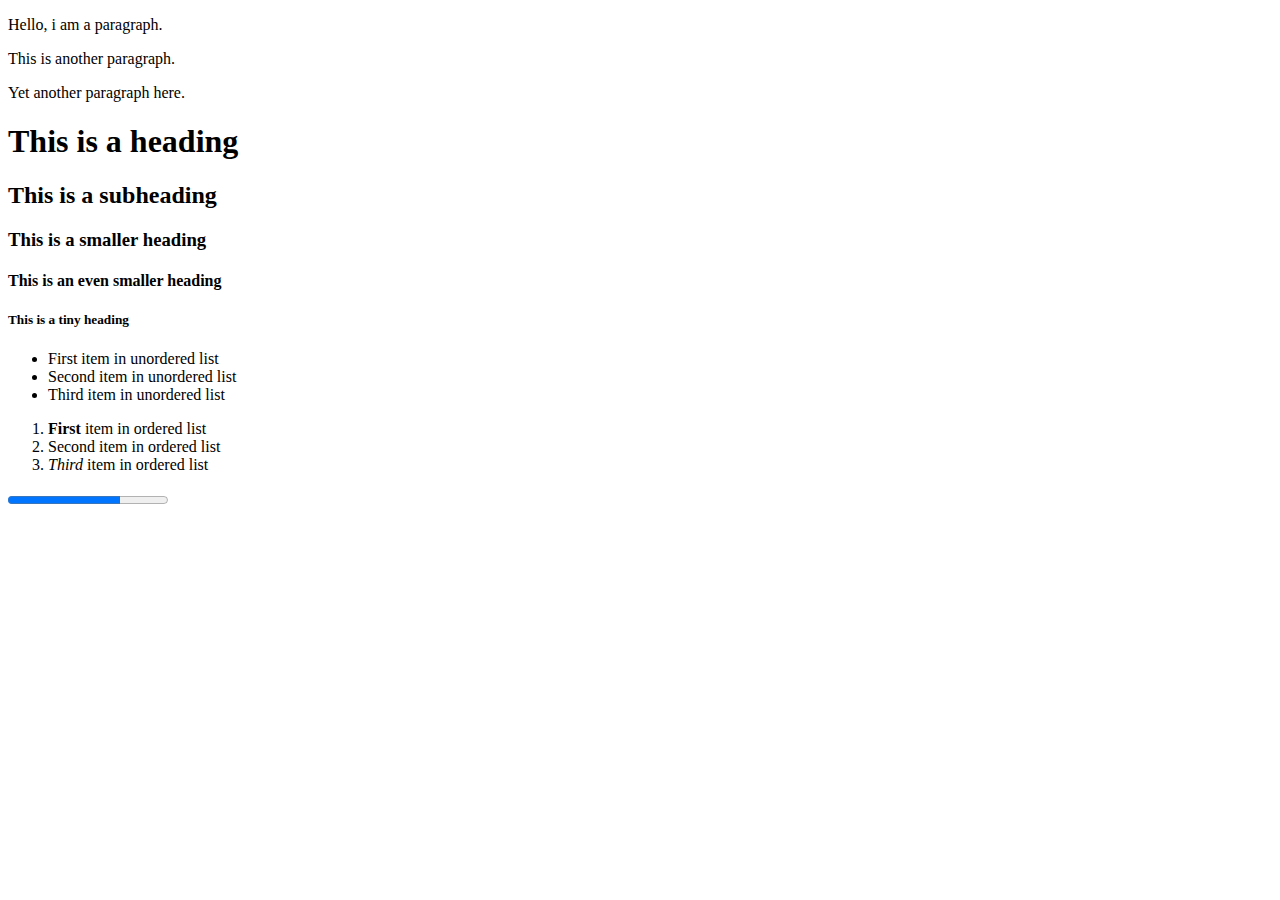
<file: index.html>
<!DOCTYPE html>
<html lang="en">
<head>
    <meta charset="UTF-8">
    <meta name="viewport" content="width=device-width, initial-scale=1.0">
    <title>Document</title>
    <style>
      header {background-color: tomato;}
      main {background-color: yellow;}
      section {background-color: green;}
      footer {background-color: blue;}
      aside {background-color: purple;}
    </style>
</head>
<body>
    <p>Hello, i am a paragraph.</p>
    <p>This is another paragraph.</p>
    <p>Yet another paragraph here.</p>
    <h1>This is a heading</h1>
    <h2>This is a subheading</h2>
    <h3>This is a smaller heading</h3>
    <h4>This is an even smaller heading</h4>
    <h5>This is a tiny heading</h5>


    <ul>
        <li>First item in unordered list</li>
        <li>Second item in unordered list</li>
        <li>Third item in unordered list</li>
    </ul>

    <ol>
        <li><strong>First</strong> item in ordered list</li>
        <li>Second item in ordered list</li>
        <li><em>Third</em> item in ordered list</li>
    </ol>

    <progress value="70" max="100"></progress>
</body>
</html>
</file>
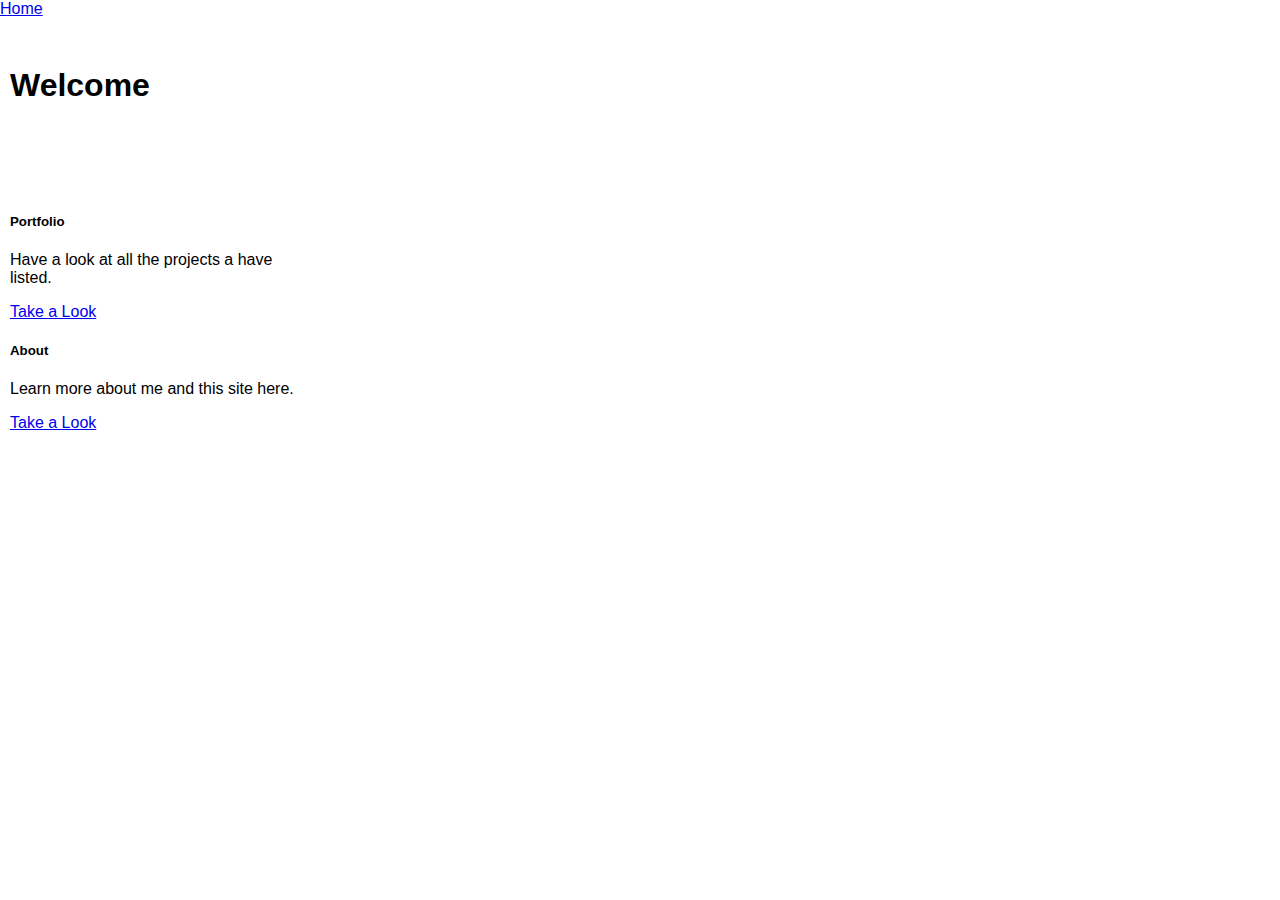
<file: HTML/index.html>
<!DOCTYPE html>
<html lang="en">

<head>
    <meta charset="utf-8">
    <meta name="viewport" content="width=device-width, initial-scale=1">
    <title>Home</title>
    <link href="https://cdn.jsdelivr.net/npm/bootstrap@5.3.8/dist/css/bootstrap.min.css" rel="stylesheet"
        integrity="sha384-sRIl4kxILFvY47J16cr9ZwB07vP4J8+LH7qKQnuqkuIAvNWLzeN8tE5YBujZqJLB" crossorigin="anonymous">
    <link rel="stylesheet" href="../CSS/styles.css">
</head>

<body>
    <nav class="navbar bg-dark border-bottom border-body" data-bs-theme="dark">
        <div class=" container-fluid">
            <a class="navbar-brand" href="index.html">Home</a>
        </div>
    </nav>

    <main>
        <br>
        <h1 class="text-center">Welcome</h1>
        <br>
        <div class="fluid-container text-center bg-dark">
            <div class="row"><h2 class="text-center">What is it that you want to see?</h2></div>
            <div class="row">
                <div class="col"></div>
                <div class="col">
                    <div class="card">
                        <div class="card-header">

                        </div>
                        <div class="card-body">
                            <h5 class="card-title">Portfolio</h5>
                            <p class="card-text">Have a look at all the projects a have listed.
                            </p>
                            <a href="portfolio.html" class="btn btn-primary">Take a Look</a>
                        </div>
                    </div>
                </div>
                <div class="col">
                    <div class="card">
                        <div class="card-header">
                        </div>
                        <div class="card-body">
                            <h5 class="card-title">About</h5>
                            <p class="card-text">Learn more about me and this site here.
                            </p>
                            <a href="#" class="btn btn-primary">Take a Look</a>
                        </div>
                    </div>
                </div>
                <div class="col"></div>
            <div class="row"><h3 class="text-center">Those are all the options for now.</h3></div>
            </div>
        </div>

    </main>
</body>

</html>
</file>
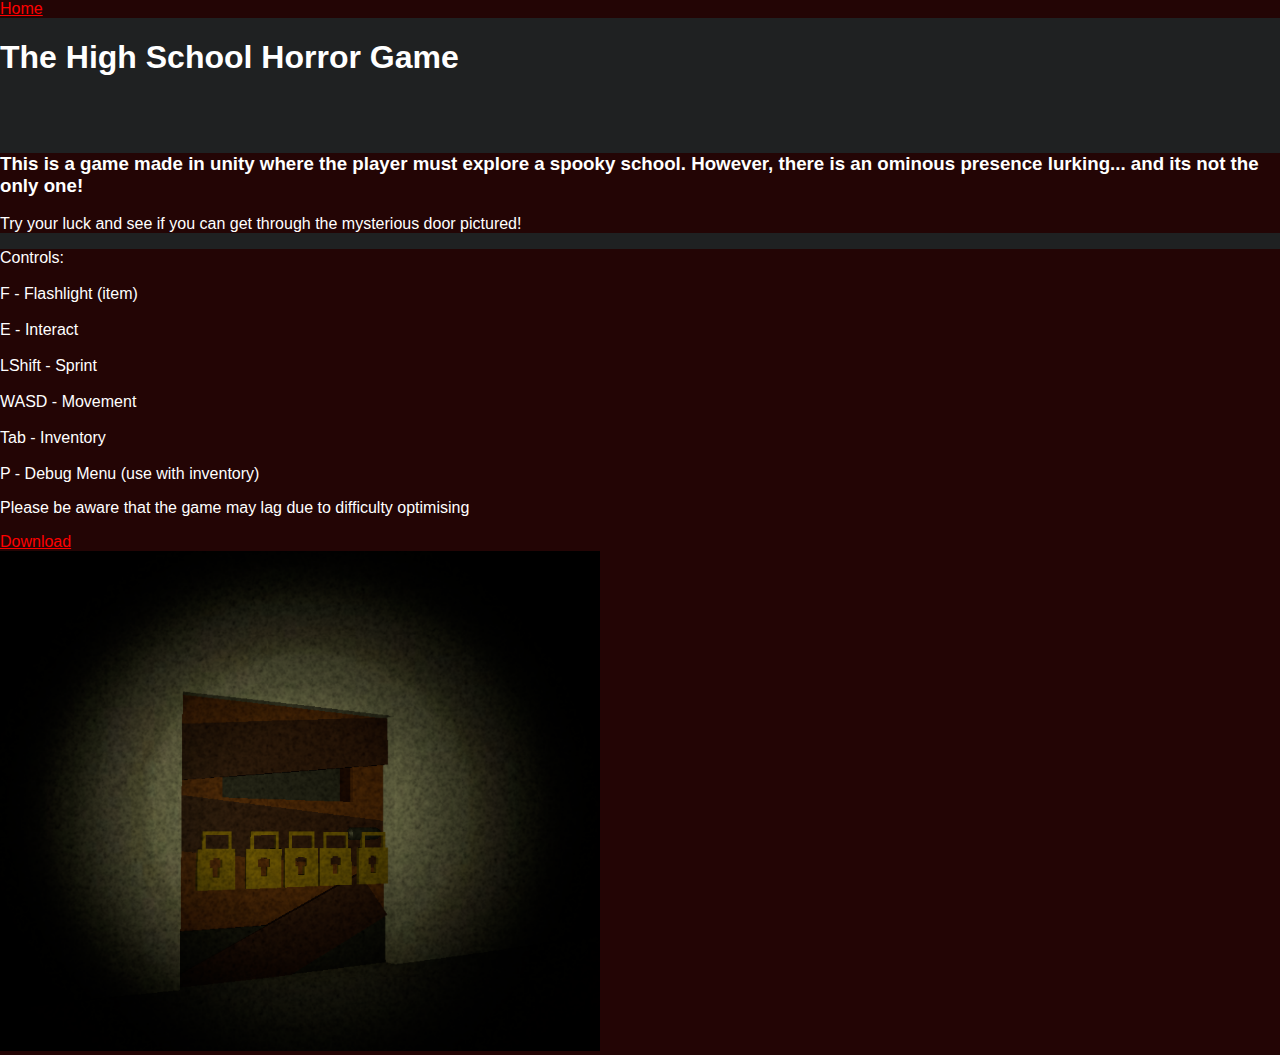
<file: highschoolhorror.html>
<!DOCTYPE html>
<html lang="en">

<head>
    <meta charset="utf-8">
    <meta name="viewport" content="width=device-width, initial-scale=1">
    <title>RPN Stack Calculator</title>
    <link href="https://cdn.jsdelivr.net/npm/bootstrap@5.3.8/dist/css/bootstrap.min.css" rel="stylesheet"
        integrity="sha384-sRIl4kxILFvY47J16cr9ZwB07vP4J8+LH7qKQnuqkuIAvNWLzeN8tE5YBujZqJLB" crossorigin="anonymous">
    <link rel="stylesheet" href="hhsStyles.css">
</head>

<body>
    <nav class="navbar bg-dark border-bottom border-body" data-bs-theme="dark">
        <div class="container-fluid">
            <a class="navbar-brand" href="index.html">Home</a>
        </div>
    </nav>

    <h1 class="text-center">The High
        School Horror Game</h1>
    <main>
        <br> <br />
        <div class="container-fluid text-center">
            <h3>This is a game made in unity where the player must explore a spooky school. However, there is an
                ominous presence lurking... and its not the only one!</h3>
            <p>Try your luck and see if you can get through the mysterious door pictured!</p>
        </div>
        <div class="container-fluid text-center">
            <div class="row">
                <div class="col">
                    <div class="row">
                        <div class="alert" role="alert">
                            Controls:<br> <br />
                            F - Flashlight (item)<br> <br />
                            E - Interact<br> <br />
                            LShift - Sprint<br> <br />
                            WASD - Movement<br> <br />
                            Tab - Inventory<br> <br />
                            P - Debug Menu (use with inventory)
                        </div>

                        <div class="container">
                            <p>Please be aware that the game may lag due to difficulty optimising
                            </p>
                        </div>

                        <div class="container">
                            <div class="row">
                                <div class="col"></div>
                                <div class="col">
                                    <div class="alert alert-danger" role="alert">
                                        <a href="resources/hshg.zip" download="highschoolhorrorgame">Download</a>
                                    </div>
                                </div>
                                <div class="col"></div>
                            </div>
                        </div>

                    </div>
                </div>
                <div class="col">
                    <nav aria-label="...">
                        <img src="resources/door.png" alt="spooky door" width="600" height="500">
                    </nav>
                </div>
            </div>
        </div>
    </main>

</body>

</html>
</file>
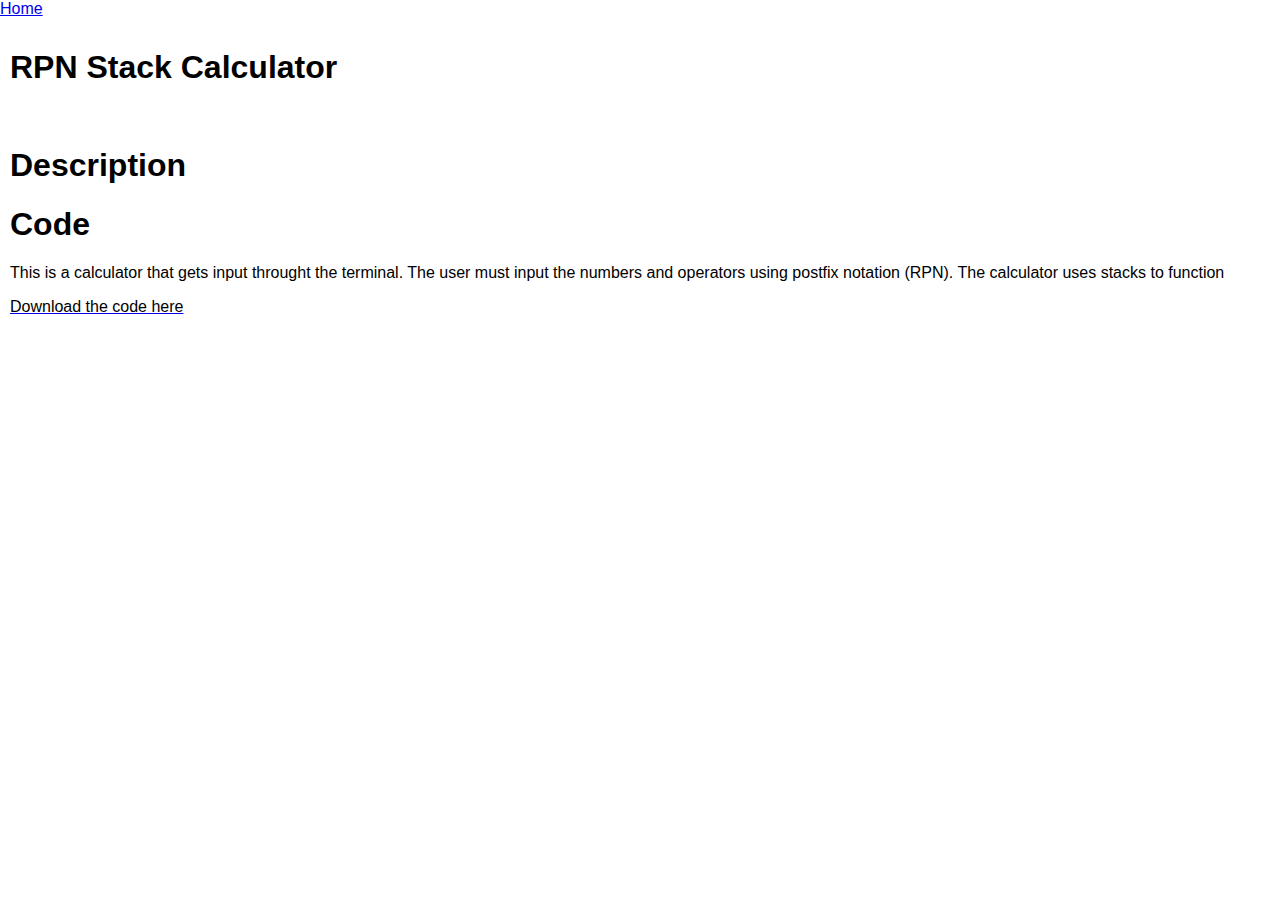
<file: rpn.html>
<!DOCTYPE html>
<html lang="en">

<head>
    <meta charset="utf-8">
    <meta name="viewport" content="width=device-width, initial-scale=1">
    <title>RPN Stack Calculator</title>
    <link href="https://cdn.jsdelivr.net/npm/bootstrap@5.3.8/dist/css/bootstrap.min.css" rel="stylesheet"
        integrity="sha384-sRIl4kxILFvY47J16cr9ZwB07vP4J8+LH7qKQnuqkuIAvNWLzeN8tE5YBujZqJLB" crossorigin="anonymous">
    <link rel="stylesheet" href="CSS/styles.css">
</head>

<body>
    <header>
        <nav class="navbar bg-dark border-bottom border-body" data-bs-theme="dark">
            <div class="container-fluid text-center">
                <a class="navbar-brand" href="index.html">Home</a>
            </div>
        </nav>
    </header>

    <main>
        <h1 class="text-center">RPN Stack Calculator</h1>

        <br>
        <div class="container-fluid border-body dark">
            <div class="row">
                <div class="col">
                    <h1 class="text-center"><b>Description</b></h1>
                </div>

                <div class="col">
                    <h1 class="text-center"><b>Code</b></h1>
                </div>

                <div class="row">
                    <div class="col">
                        <p>This is a calculator that gets input throught the terminal. The user must input the numbers
                            and operators using postfix notation (RPN). The calculator uses stacks to function</p>
                    </div>
                    <div class="col">
                        <div class="alert alert-secondary" role="alert">
                            <a href="resources/RPNStackCalculator.java" download="RPNStackCalculator">
                                <p class="text-center">Download the code here</p>
                            </a>
                        </div>
                    </div>
                </div>
            </div>
        </div>
    </main>
</body>

</html>
</file>
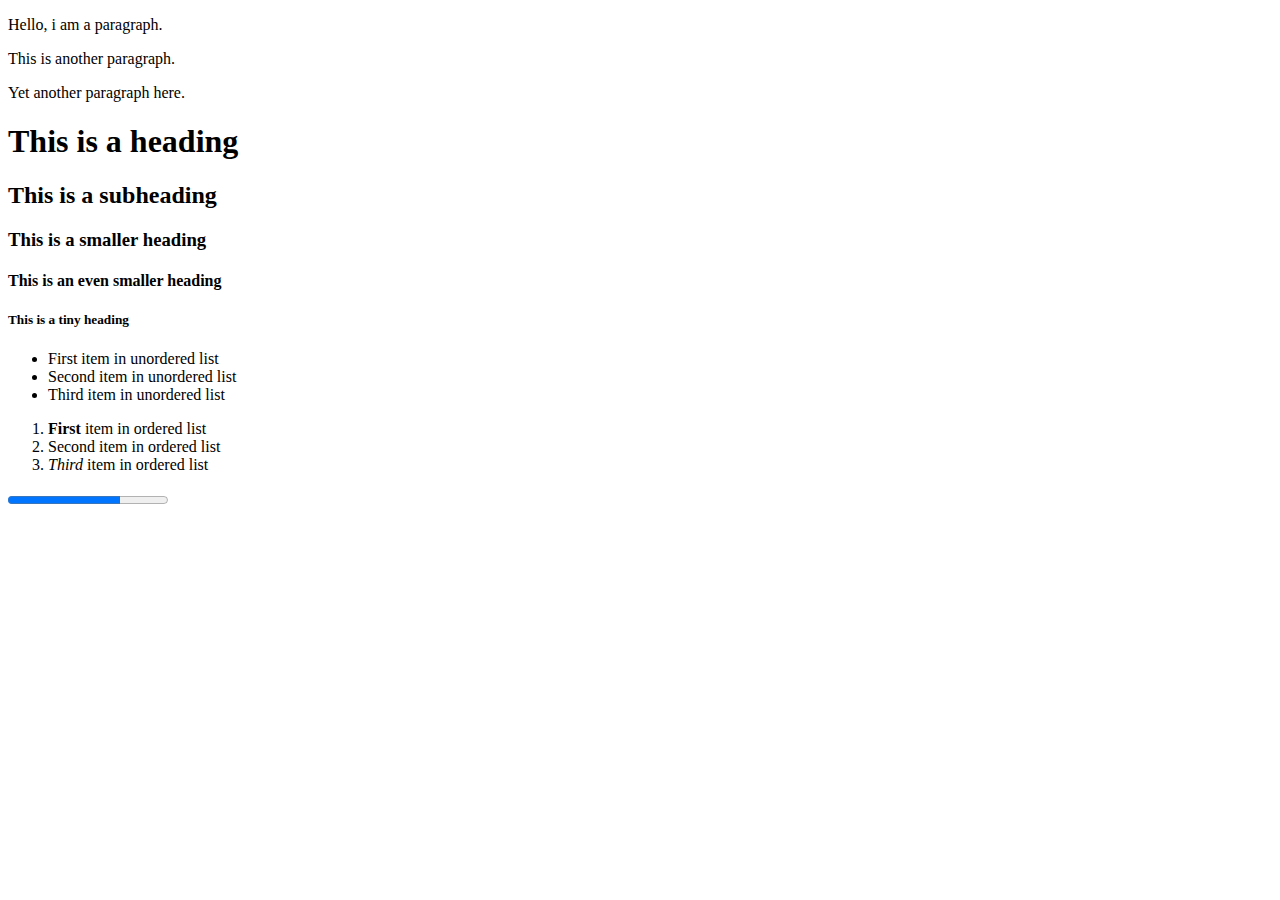
<file: TheWebsite.html>
<!DOCTYPE html>
<html lang="en">
<head>
    <meta charset="UTF-8">
    <meta name="viewport" content="width=device-width, initial-scale=1.0">
    <title>Document</title>
    <style>
      header {background-color: tomato;}
      main {background-color: yellow;}
      section {background-color: green;}
      footer {background-color: blue;}
      aside {background-color: purple;}
    </style>
</head>
<body>
    <p>Hello, i am a paragraph.</p>
    <p>This is another paragraph.</p>
    <p>Yet another paragraph here.</p>
    <h1>This is a heading</h1>
    <h2>This is a subheading</h2>
    <h3>This is a smaller heading</h3>
    <h4>This is an even smaller heading</h4>
    <h5>This is a tiny heading</h5>


    <ul>
        <li>First item in unordered list</li>
        <li>Second item in unordered list</li>
        <li>Third item in unordered list</li>
    </ul>

    <ol>
        <li><strong>First</strong> item in ordered list</li>
        <li>Second item in ordered list</li>
        <li><em>Third</em> item in ordered list</li>
    </ol>

    <progress value="70" max="100"></progress>
</body>
</html>
</file>
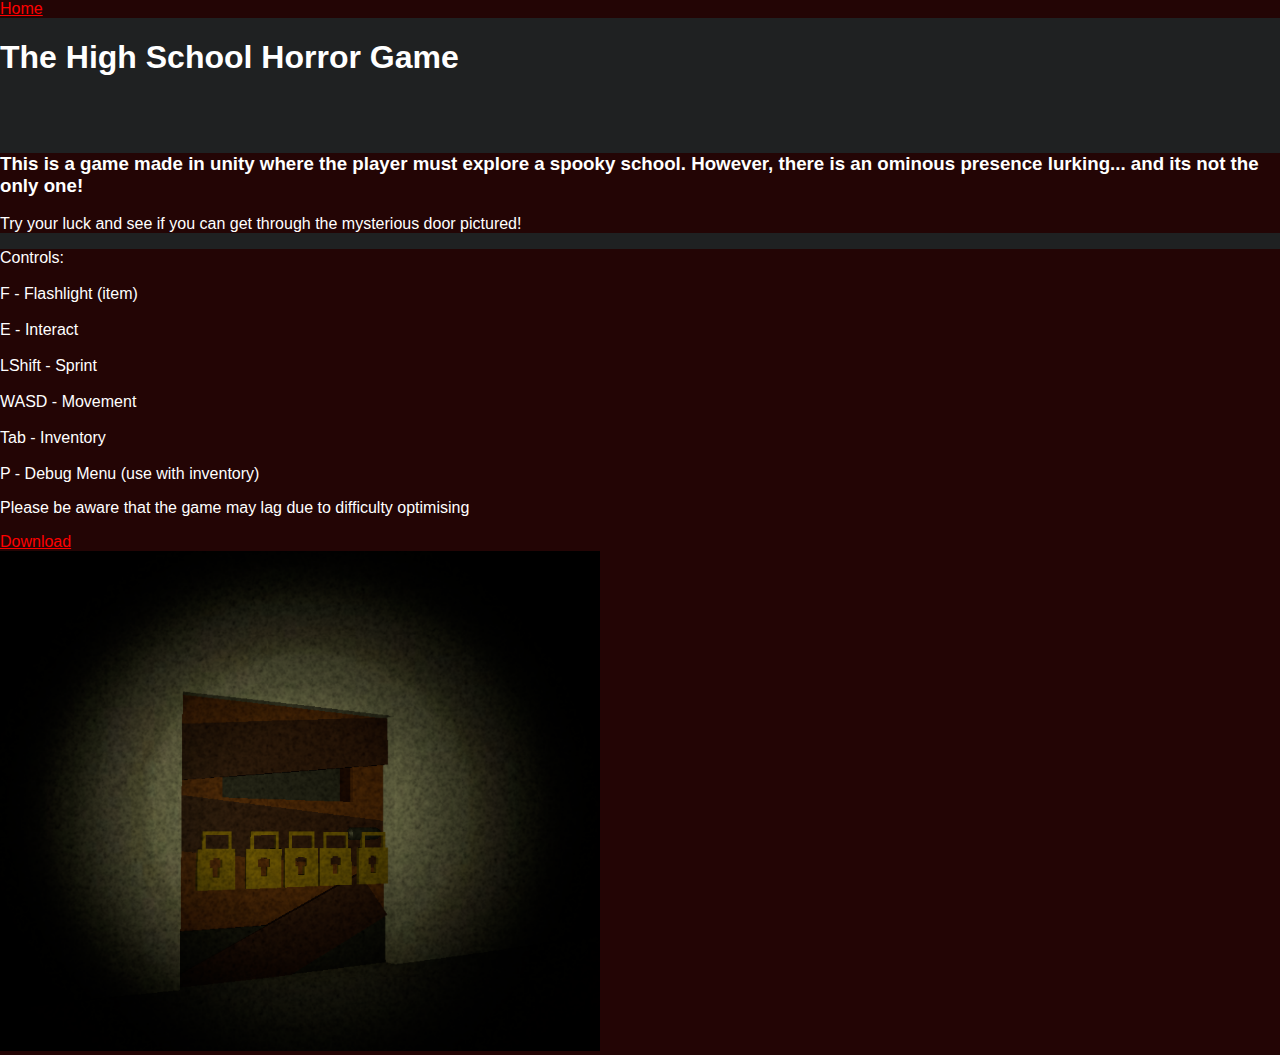
<file: HTML/highschoolhorror.html>
<!DOCTYPE html>
<html lang="en">

<head>
    <meta charset="utf-8">
    <meta name="viewport" content="width=device-width, initial-scale=1">
    <title>RPN Stack Calculator</title>
    <link href="https://cdn.jsdelivr.net/npm/bootstrap@5.3.8/dist/css/bootstrap.min.css" rel="stylesheet"
        integrity="sha384-sRIl4kxILFvY47J16cr9ZwB07vP4J8+LH7qKQnuqkuIAvNWLzeN8tE5YBujZqJLB" crossorigin="anonymous">
    <link rel="stylesheet" href="../CSS/hhsStyles.css">
</head>

<body>
    <nav class="navbar bg-dark border-bottom border-body" data-bs-theme="dark">
        <div class="container-fluid">
            <a class="navbar-brand" href="index.html">Home</a>
        </div>
    </nav>

    <h1 class="text-center">The High
        School Horror Game</h1>
    <main>
        <br> <br />
        <div class="container-fluid text-center">
            <h3>This is a game made in unity where the player must explore a spooky school. However, there is an
                ominous presence lurking... and its not the only one!</h3>
            <p>Try your luck and see if you can get through the mysterious door pictured!</p>
        </div>
        <div class="container-fluid text-center">
            <div class="row">
                <div class="col">
                    <div class="row">
                        <div class="alert" role="alert">
                            Controls:<br> <br />
                            F - Flashlight (item)<br> <br />
                            E - Interact<br> <br />
                            LShift - Sprint<br> <br />
                            WASD - Movement<br> <br />
                            Tab - Inventory<br> <br />
                            P - Debug Menu (use with inventory)
                        </div>

                        <div class="container">
                            <p>Please be aware that the game may lag due to difficulty optimising
                            </p>
                        </div>

                        <div class="container">
                            <div class="row">
                                <div class="col"></div>
                                <div class="col">
                                    <div class="alert alert-danger" role="alert">
                                        <a href="../resources/hshg.zip" download="highschoolhorrorgame">Download</a>
                                    </div>
                                </div>
                                <div class="col"></div>
                            </div>
                        </div>

                    </div>
                </div>
                <div class="col">
                    <nav aria-label="...">
                        <img src="../resources/door.png" alt="spooky door" width="600" height="500">
                    </nav>
                </div>
            </div>
        </div>
    </main>

</body>

</html>
</file>
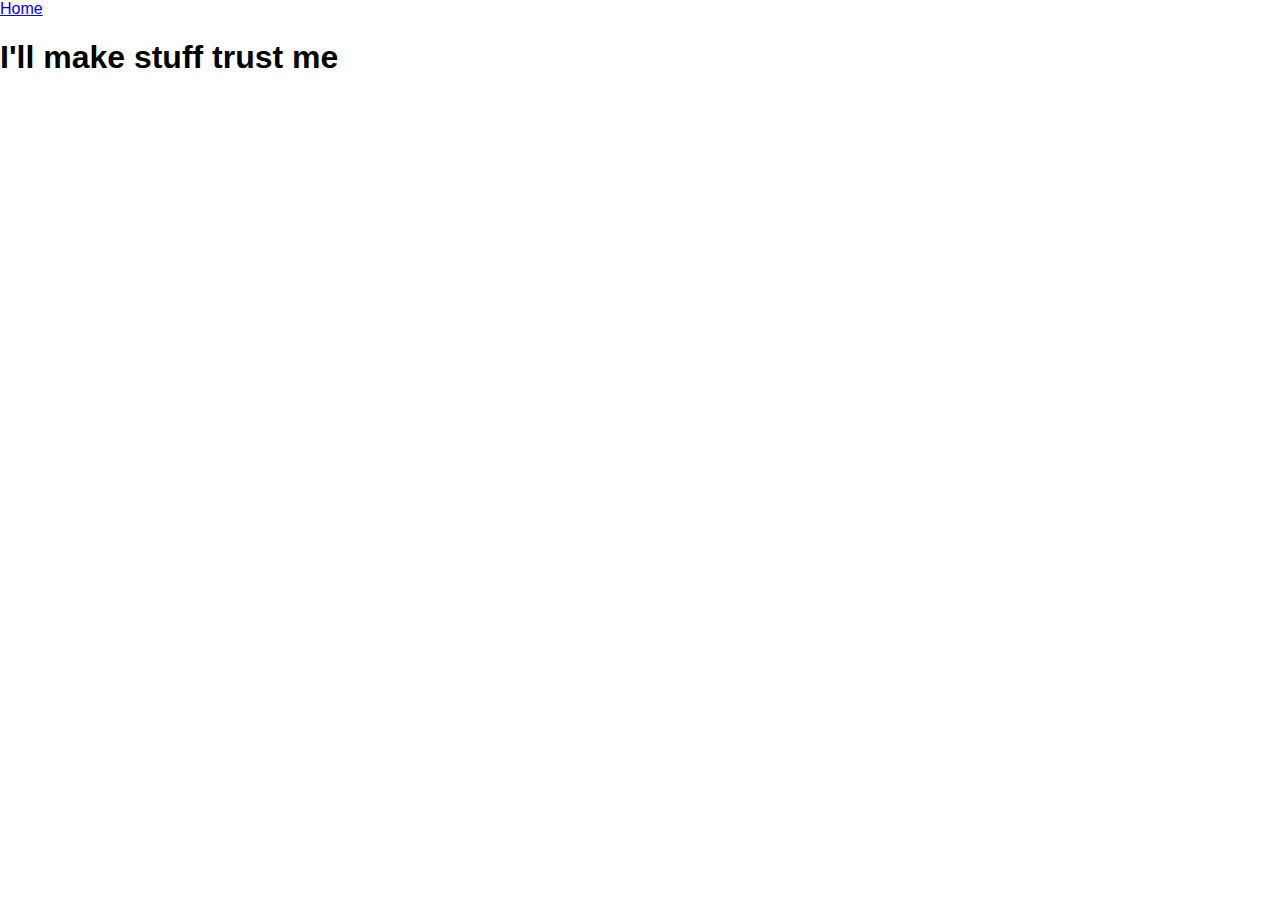
<file: HTML/rpn.html>
<!DOCTYPE html>
<html lang="en">

<head>
    <meta charset="utf-8">
    <meta name="viewport" content="width=device-width, initial-scale=1">
    <title>RPN Stack Calculator</title>
    <link href="https://cdn.jsdelivr.net/npm/bootstrap@5.3.8/dist/css/bootstrap.min.css" rel="stylesheet"
        integrity="sha384-sRIl4kxILFvY47J16cr9ZwB07vP4J8+LH7qKQnuqkuIAvNWLzeN8tE5YBujZqJLB" crossorigin="anonymous">
    <link rel="stylesheet" href="../CSS/styles.css">
</head>

<body>
    <nav class="navbar bg-dark border-bottom border-body" data-bs-theme="dark">
        <div class=" container-fluid">
        <a class="navbar-brand" href="index.html">Home</a>
        </div>
    </nav>

    <h1>I'll make stuff trust me</h1>
</body>

</html>
</file>
<file: CSS/styles.css>
body {
  background-color: #ffffff;
  margin: 0;
  font-family: Arial, sans-serif;
}

main {
  display: block;
  gap: 10px;
  padding: 10px;
}

col {
  background-color: #90be6d;
}

h3 {
  color:#ffffff
}

h2 {
  color:#ffffff
}

p {
  color: #000000;
}

i{
  font-family:'Times New Roman', Times, serif
}

.card{
  width: 18rem;
}
</file>
<file: hhsStyles.css>
body {
  background-color: #1f2122;
  margin: 0;
  font-family: Arial, sans-serif;
}

p {
  color: white;
}

h1 {
  color: white;
  font-family: 'Franklin Gothic Medium', 'Arial Narrow', Arial, sans-serif;
}

h2{
  color: white;
}

.alert{
  color: white;
}

.container-fluid{
  background-color: #230505;
  color: white;
}

a{
  color: red;
}
</file>
<file: CSS/hhsStyles.css>
body {
  background-color: #1f2122;
  margin: 0;
  font-family: Arial, sans-serif;
}

p {
  color: white;
}

h1 {
  color: white;
  font-family: 'Franklin Gothic Medium', 'Arial Narrow', Arial, sans-serif;
}

h2{
  color: white;
}

.alert{
  color: white;
}

.container-fluid{
  background-color: #230505;
  color: white;
}

a{
  color: red;
}
</file>
